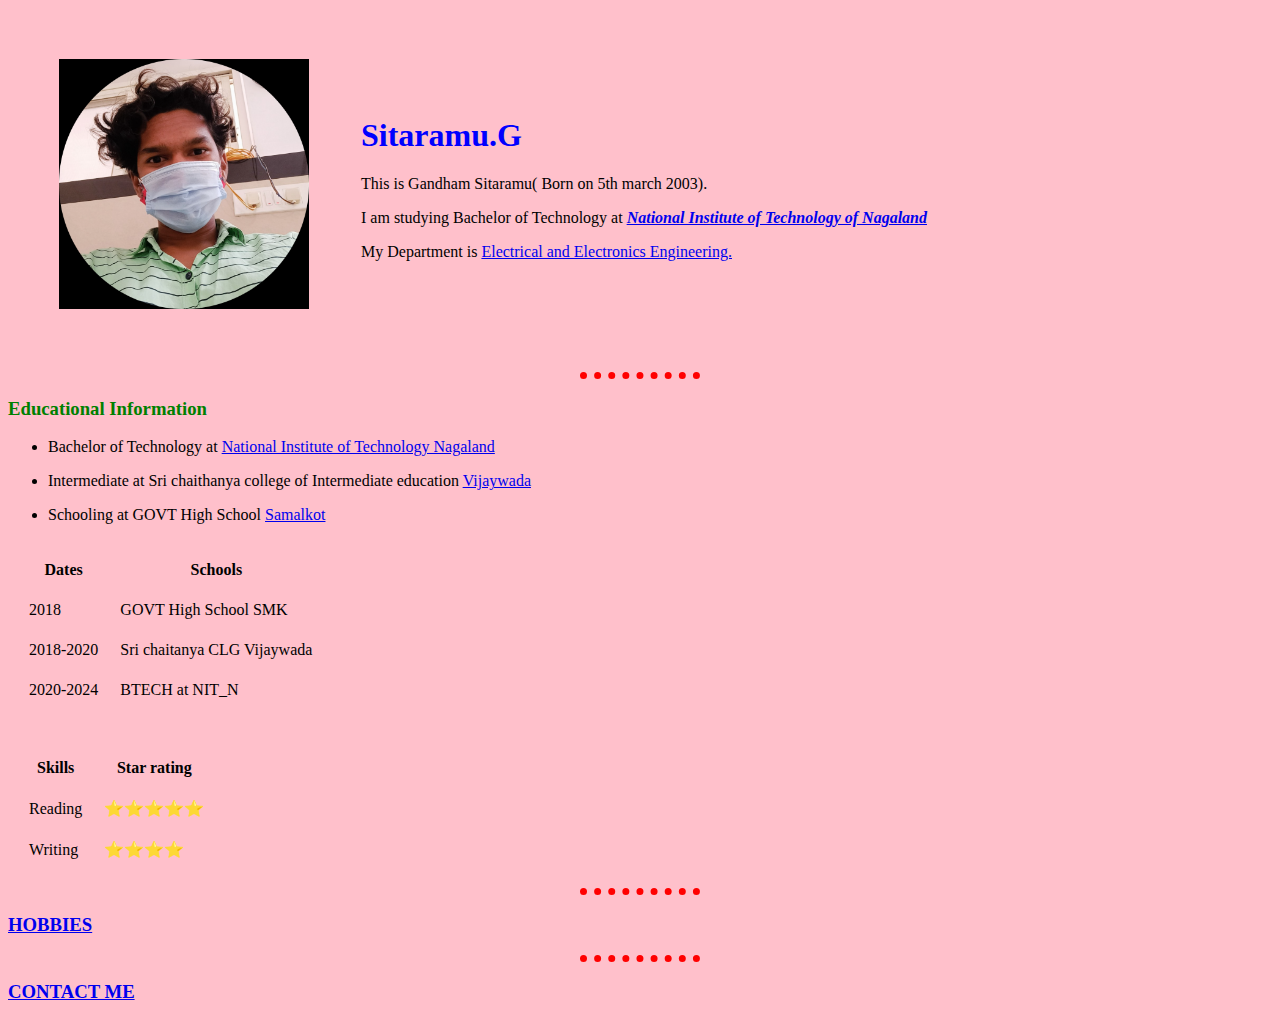
<file: index.html>
<!DOCTYPE html>
<html lang="en" dir="ltr">
  <head>
    <meta charset="utf-8">
    <title>my personal site</title>
    <link rel="stylesheet" href="Styles.css">
  </head>
  <body>
<table cellspacing="50">
  <tr>
      <td>
        <img id="ram" src="sitaramu1.png" alt="Sitaram's profile image">
      </td>
    <td>
      <h1 class="ramu">Sitaramu.G</h1>
        <p>This is Gandham Sitaramu( Born on 5th march 2003).
          <p> I am studying Bachelor of Technology at <em> <strong><a href="https://www.nitnagaland.ac.in/">National Institute of Technology of Nagaland</a></strong></em> </p>
<p>My Department is <a href="https://www.ieee.org/">Electrical and Electronics Engineering.</a></p>

  </td>
  </tr>
</table>
    <hr>
    <h3><strong>Educational Information</strong></h3>
    <ul>
      <li><p>Bachelor of Technology at <a href="https://www.nitnagaland.ac.in/">National Institute of Technology Nagaland</a> </p></li>
      <li><p>Intermediate at Sri chaithanya college of Intermediate education <a href="https://en.wikipedia.org/wiki/Vijayawada">Vijaywada</a></p></li>
      <li><p>Schooling at GOVT High School <a href="https://en.wikipedia.org/wiki/Samalkota">Samalkot</a></p></li>
      </ul>

  <table  cellspacing="20">
    <thead>   
      <th>Dates</th>
      <th>Schools</th>
    </thead>
    <tr>
  <td>2018</td>
       <td>GOVT High School SMK</td>
  </tr>
  <tr>
      <td>2018-2020</td>
          <td>Sri chaitanya CLG Vijaywada</td>
    </tr>
    <tr>
    <td>  2020-2024</td>
      <td>BTECH at NIT_N</td>
    </tr>
  </table>
  <br>
  <table cellspacing="20" >
    <head>
      <th>Skills</th>
      <th>Star rating</th>
    </head>
    <tr>
      <td>Reading</td>
      <td>⭐⭐⭐⭐⭐</td>
    </tr>
    <tr>
      <td>Writing</td>
      <td>⭐⭐⭐⭐</td>
    </tr>
  </table>
  <hr>
  <p><a class="hyper" href="hobbies.html"><h3>HOBBIES</h3></a></p>
  <hr>
<p><a class="hyper" href="Contact me.html"><h3>CONTACT ME</h3></p>

  </body>
</html>
</file>
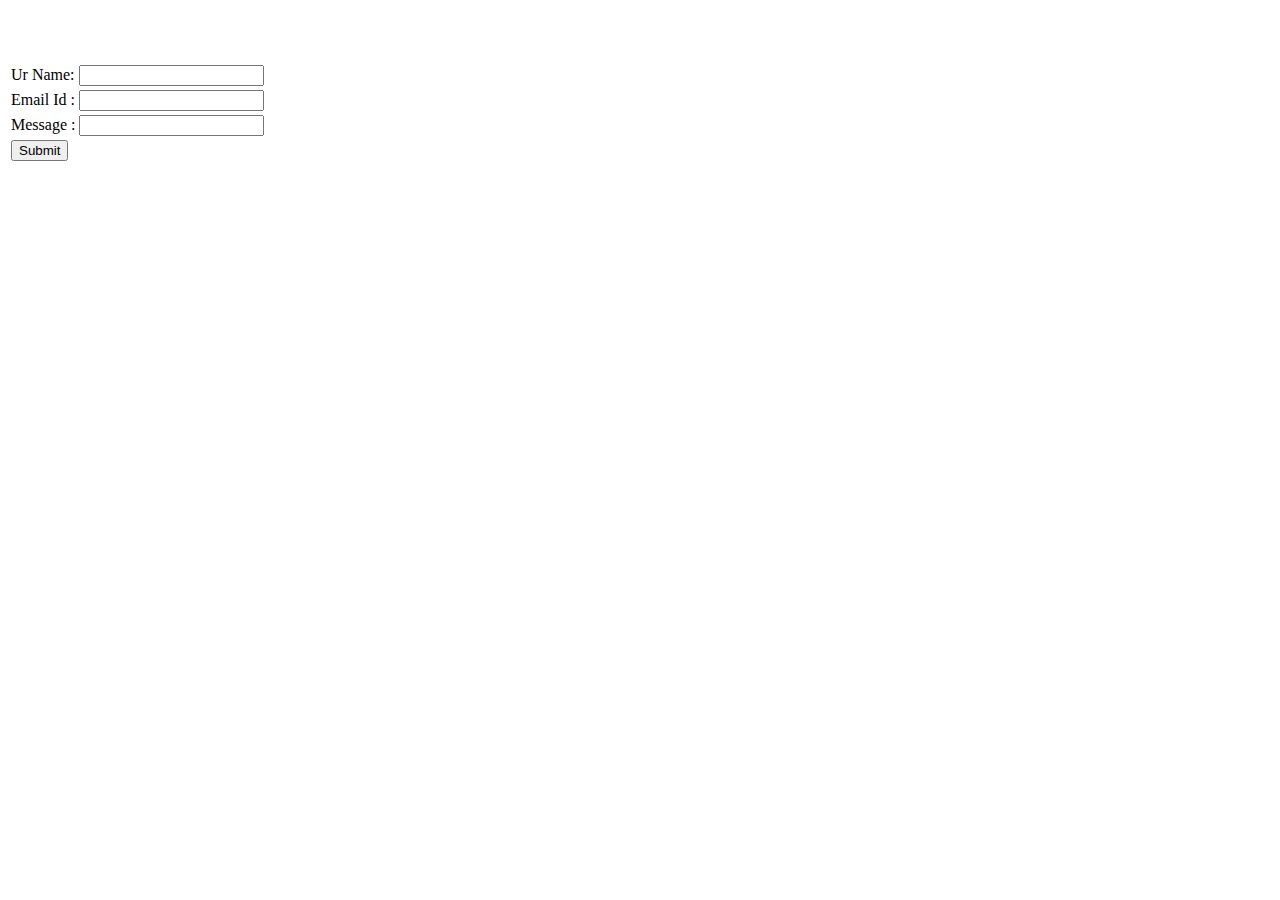
<file: Contact me.html>
<!DOCTYPE html>
<html lang="en" dir="ltr">
  <head>
    <meta charset="utf-8">
    <title>Contact Me</title>
  </head>
  <body>
      <form action="mailto:sitaramugandham2003@Gmail.com" method="post" enctype="plain/text">
<table>
  <tr>
<td>
        <label>Ur Name:</label>
        <input type="text" name="" value="">
        </td>
      </tr>
        <br>
        <tr>
<td>
        <label>Email Id :</label>
        <input type="email" name="" value="">
      </td>
    </tr>
    <br>
<tr>
<td>
        <label>Message :</label>
        <input type="text" row="80" column="80">
      </td>
    </tr>
    <br>
<tr>
  <td>
          <input type="Submit" name=""/>
        </td>
        </tr>
          </table>


      </form>
  </body>
</html>
</file>
<file: Styles.css>
body {
  background-color: pink;
}
hr {
  border-style: dotted none none;
  border-color: red;
  border-width: 7px;
  height: 0px;
  width: 120px;
}
#ram{
  background-color: black;

  height: 250px;
}
.ramu{
  color:blue;
}

h1{
color: red ;
}
h3{
  color: green;
}
a:hover{
  background-color:yellow;
}
.hyper{
  background-color:pink;
}
</file>
